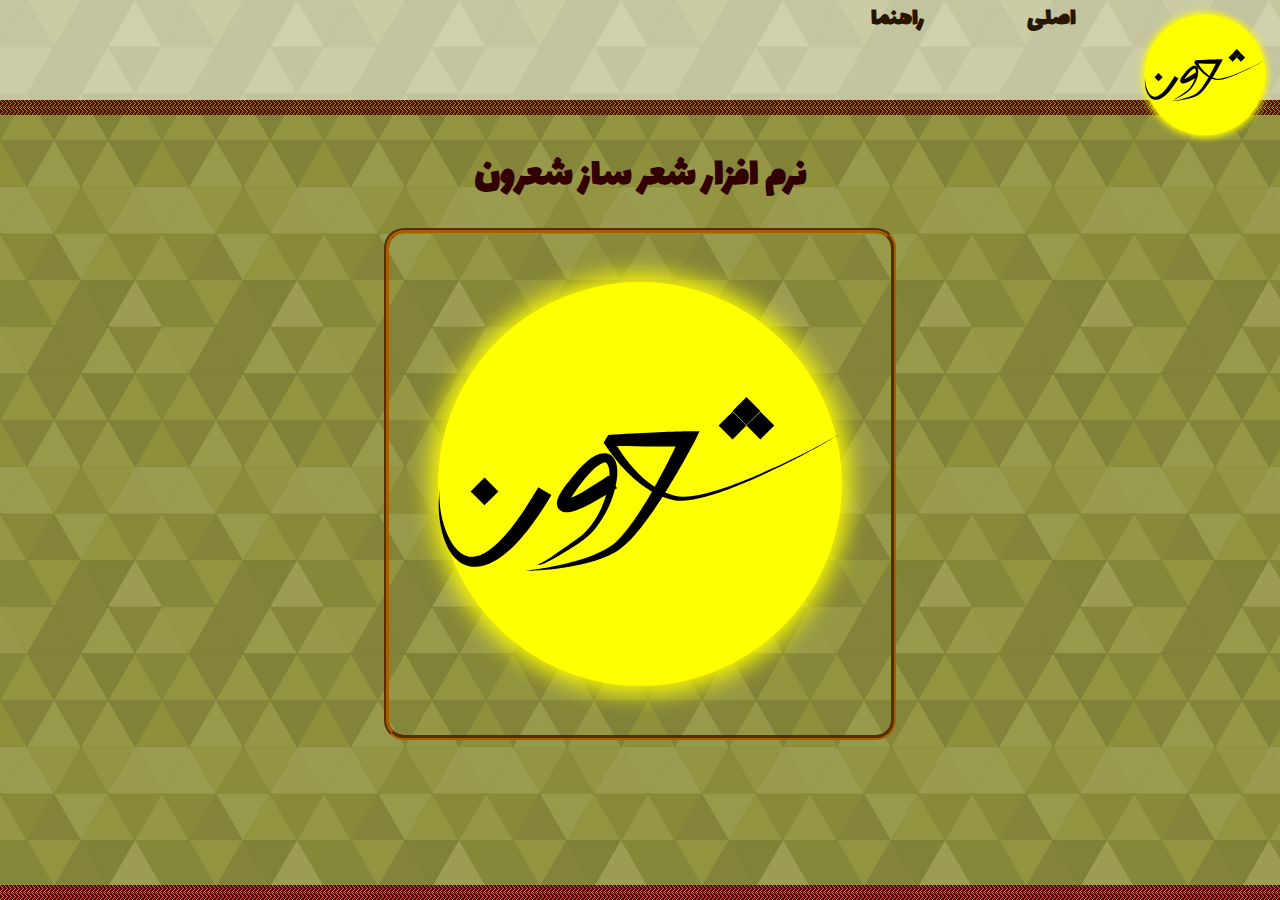
<file: index.html>
<!DOCTYPE html>
<html lang="fa" dir="rtl">
<head>
    <meta charset="UTF-8">
    <title>شعرون</title>
    <link rel="stylesheet" href="index-files/style.css">
    <link rel="shortcat icon" href="index-files/img/logo.svg">
</head>
<body>
    <header>
        <img src="index-files/img/logo.svg" class="logo">
        <tag>
            <list>
                <h1>اصلی</h1>
                <ul>
                    <button id="home">خانه</button>
                    <button id="about">درباره‌ی ما</button>
                    <button id="sou">منبع</button>
                </ul>
            </list>
            <list>
                <h1>راهنما</h1>
                <ul>
                    <button id="M">مقدّمه</button>
                    <button id="1">سبک</button>
                    <button id="2">قالب</button>
                    <button id="3">وزن</button>
                    <button id="4">قافیه/ردیف</button>
                    <button id="5">تعداد ابیات</button>
                </ul>
            </list>
            <!-- <list>
                <h1>فایل‌ها</h1>
                <ul>
                    <button id="exe">exe</button>
                    
                </ul>
            </list> -->
        </tag>
    </header>
    <brd></brd>
    <main>
        <iframe id="if" src="index-files/data/home.html"></iframe>
    </main>
    <brd></brd>
    <script src="index-files/js/js.js"></script>   
</body>
</html>
</file>
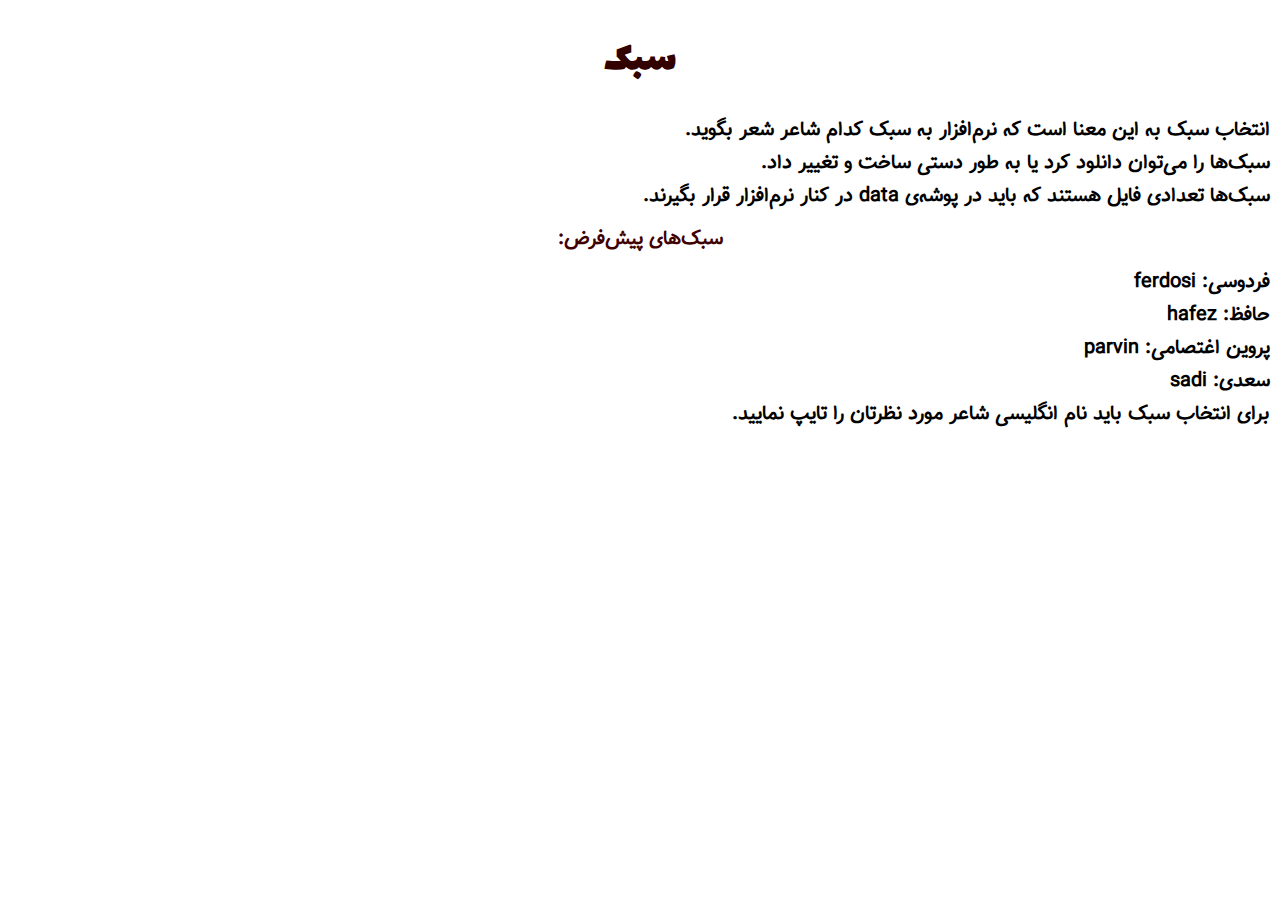
<file: index-files/data/1.html>
<!DOCTYPE html>
<html dir="rtl">
<head>
    <meta charset="UTF-8">
    <link rel="stylesheet" href="data_stayl.css">
    <title>عملگر‌ها</title>
</head>
<body>
    <h1>سبک</h1>
    <p>انتخاب سبک به این معنا است که نرم‌افزار به سبک کدام شاعر شعر بگوید.</p>
    <p>سبک‌ها را می‌توان دانلود کرد یا به طور دستی ساخت و تغییر داد.</p>
    <p>سبک‌ها تعدادی فایل هستند که باید در پوشه‌ی data در کنار نرم‌افزار قرار بگیرند.</p>
    <h2>سبک‌های پیش‌فرض:</span></h2>
    <p>فردوسی: ferdosi</p>
    <p>حافظ: hafez</p>
    <p>پروین اغتصامی: parvin</p>
    <p>سعدی: sadi</p>
    <p>برای انتخاب سبک باید نام انگلیسی شاعر مورد نظرتان را تایپ نمایید.</p>
</body>
</html>
</file>
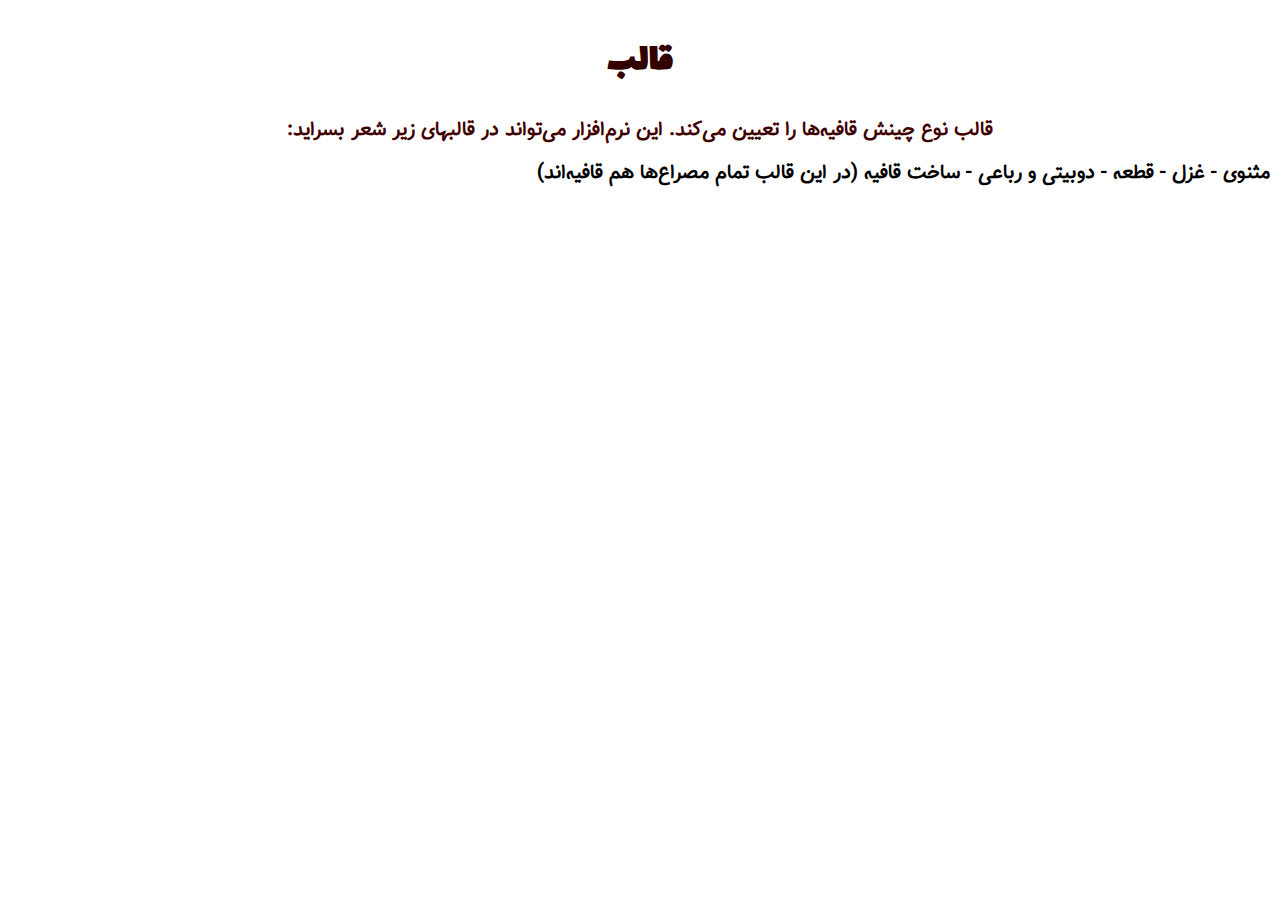
<file: index-files/data/2.html>
<!DOCTYPE html>
<html dir="rtl">
<head>
    <meta charset="UTF-8">
    <link rel="stylesheet" href="data_stayl.css">
    <title>عملگر‌ها</title>
</head>
<body>
    <h1>قالب</h1>
    <h2>قالب نوع چینش قافیه‌ها را تعیین می‌کند. این نرم‌افزار می‌تواند در قالبهای زیر شعر بسراید:</span></h2>
    <p>مثنوی - غزل - قطعه - دو‌بیتی و رباعی - ساخت قافیه (در این قالب تمام مصراع‌ها هم قافیه‌اند)</p>
</body>
</html>
</file>
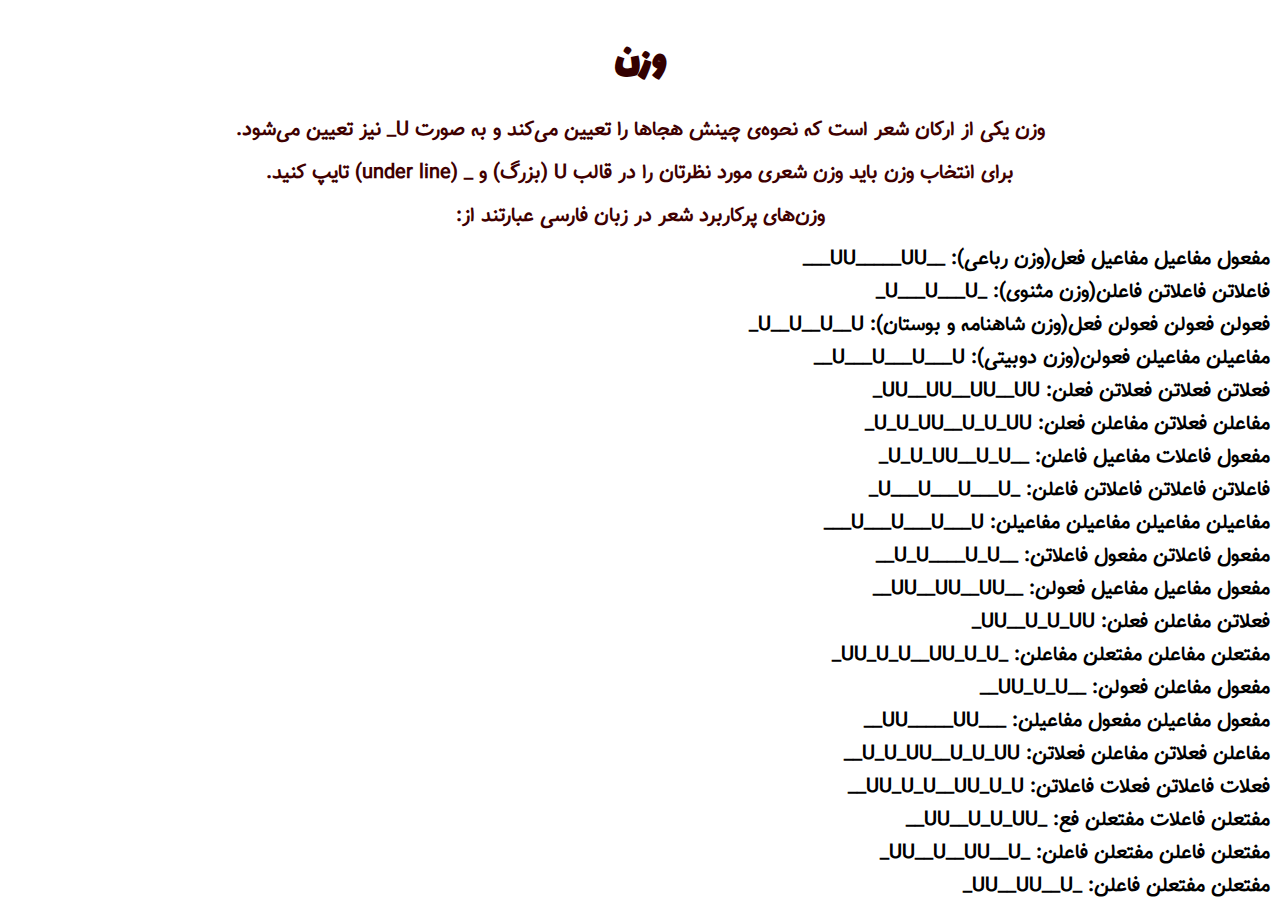
<file: index-files/data/3.html>
<!DOCTYPE html>
<html dir="rtl">
<head>
    <meta charset="UTF-8">
    <link rel="stylesheet" href="data_stayl.css">
    <title>عملگر‌ها</title>
</head>
<body>
    <h1>وزن</h1>
    <h2>وزن یکی از ارکان شعر است که نحوه‌ی چینش هجاها را تعیین می‌کند و به صورت U_ نیز تعیین می‌شود.</span></h2>
    <h2>برای انتخاب وزن باید وزن شعری مورد نظرتان را در قالب U (بزرگ) و _ (under line) تایپ کنید.</h2>
    <h2>وزن‌های پرکاربرد شعر در زبان فارسی عبارتند از:</h2>
    <p>مفعول مفاعیل مفاعیل فعل(وزن رباعی):          __UU_____UU___</p>
    <p>فاعلاتن فاعلاتن فاعلن(وزن مثنوی):         _U___U___U_</p>
    <p>فعولن فعولن فعولن فعل(وزن شاهنامه و بوستان):          U__U__U__U_</p>
    <p>مفاعیلن مفاعیلن فعولن(وزن دوبیتی):          U___U___U___U__</p>
    <p>فعلاتن فعلاتن فعلاتن فعلن:          UU__UU__UU__UU_</p>
    <p>مفاعلن فعلاتن مفاعلن فعلن:          U_U_UU__U_U_UU_</p>
    <p>مفعول فاعلات مفاعیل فاعلن:          __U_U_UU__U_U_</p>
    <p>فاعلاتن فاعلاتن فاعلاتن فاعلن:          _U___U___U___U_</p>
    <p>مفاعیلن مفاعیلن مفاعیلن مفاعیلن:          U___U___U___U___</p>
    <p>مفعول فاعلاتن مفعول فاعلاتن:          __U_U____U_U__</p>
    <p>مفعول مفاعیل مفاعیل فعولن:          __UU__UU__UU__</p>
    <p>فعلاتن مفاعلن فعلن:          UU__U_U_UU_</p>
    <p>مفتعلن مفاعلن مفتعلن مفاعلن:          _UU_U_U__UU_U_U_</p>
    <p>مفعول مفاعلن فعولن:          __UU_U_U__</p>
    <p>مفعول مفاعیلن مفعول مفاعیلن:          ___UU_____UU__</p>
    <p>مفاعلن فعلاتن مفاعلن فعلاتن:          U_U_UU__U_U_UU__</p>
    <p>فعلات فاعلاتن فعلات فاعلاتن:          UU_U_U__UU_U_U__</p>
    <p>مفتعلن فاعلات مفتعلن فع:          _UU__U_U_UU__</p>
    <p>مفتعلن فاعلن مفتعلن فاعلن:          _UU__U__UU__U_</p>
    <p>مفتعلن مفتعلن فاعلن:          _UU__UU__U_</p>
</body>
</html>
</file>
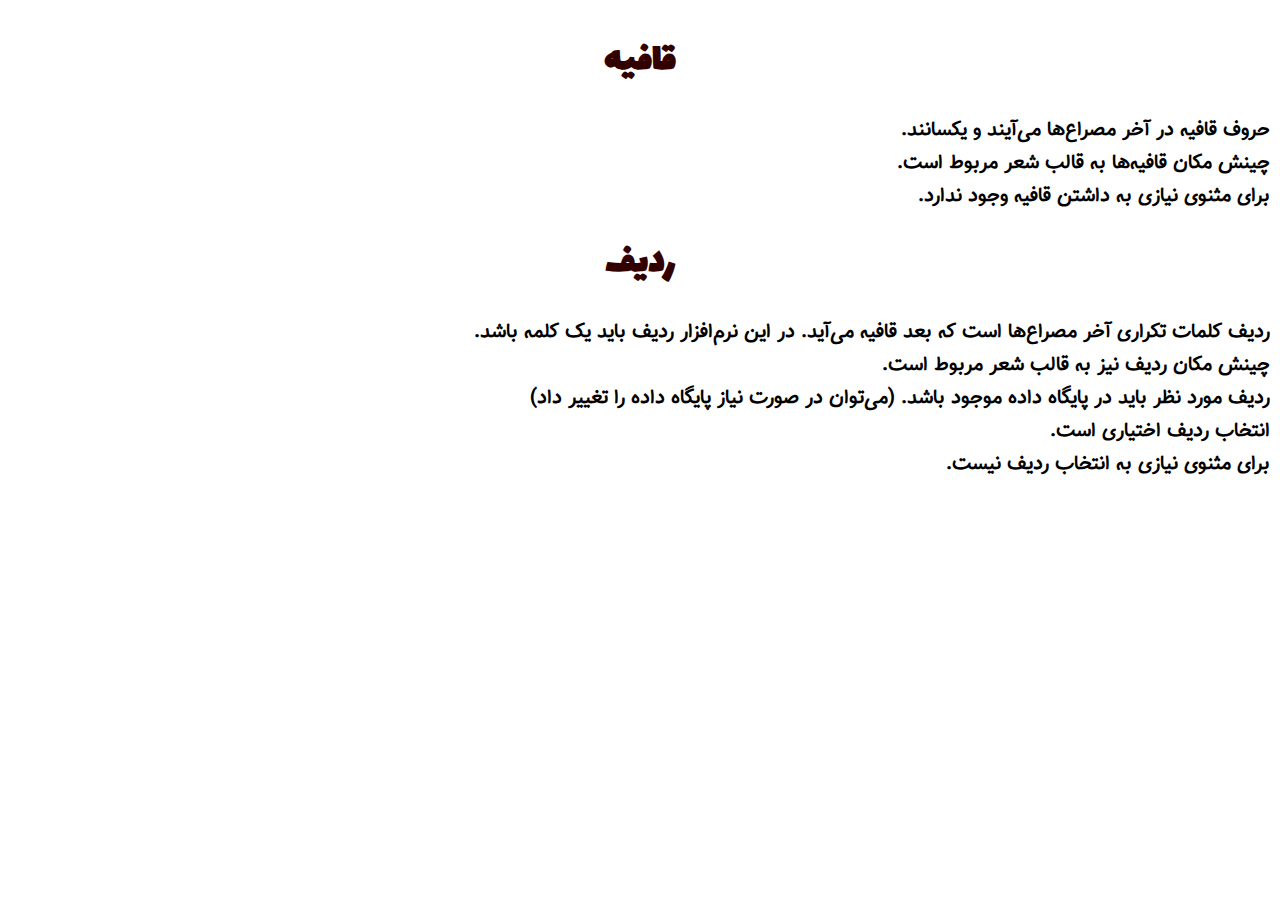
<file: index-files/data/4.html>
<!DOCTYPE html>
<html dir="rtl">
<head>
    <meta charset="UTF-8">
    <link rel="stylesheet" href="data_stayl.css">
    <title>تابع</title>
</head>
<body>
    <h1>قافیه</h1>
    <p>حروف قافیه در آخر مصراع‌ها می‌آیند و یکسانند.</p>
    <p>چینش مکان قافیه‌ها به قالب شعر مربوط است.</p>
    <p>برای مثنوی نیازی به داشتن قافیه وجود ندارد.</p>
    <h1>ردیف</h1>
    <p>ردیف کلمات تکراری آخر مصراع‌ها است که بعد قافیه می‌آید. در این نرم‌افزار ردیف باید یک کلمه باشد.</p>
    <p>چینش مکان ردیف نیز به قالب شعر مربوط است.</p>
    <p>ردیف مورد نظر باید در پایگاه داده موجود باشد. (می‌توان در صورت نیاز پایگاه داده را تغییر داد)</p>
    <p>انتخاب ردیف اختیاری است.</p>
    <p>برای مثنوی نیازی به انتخاب ردیف نیست.</p>
</body>
</html>
</file>
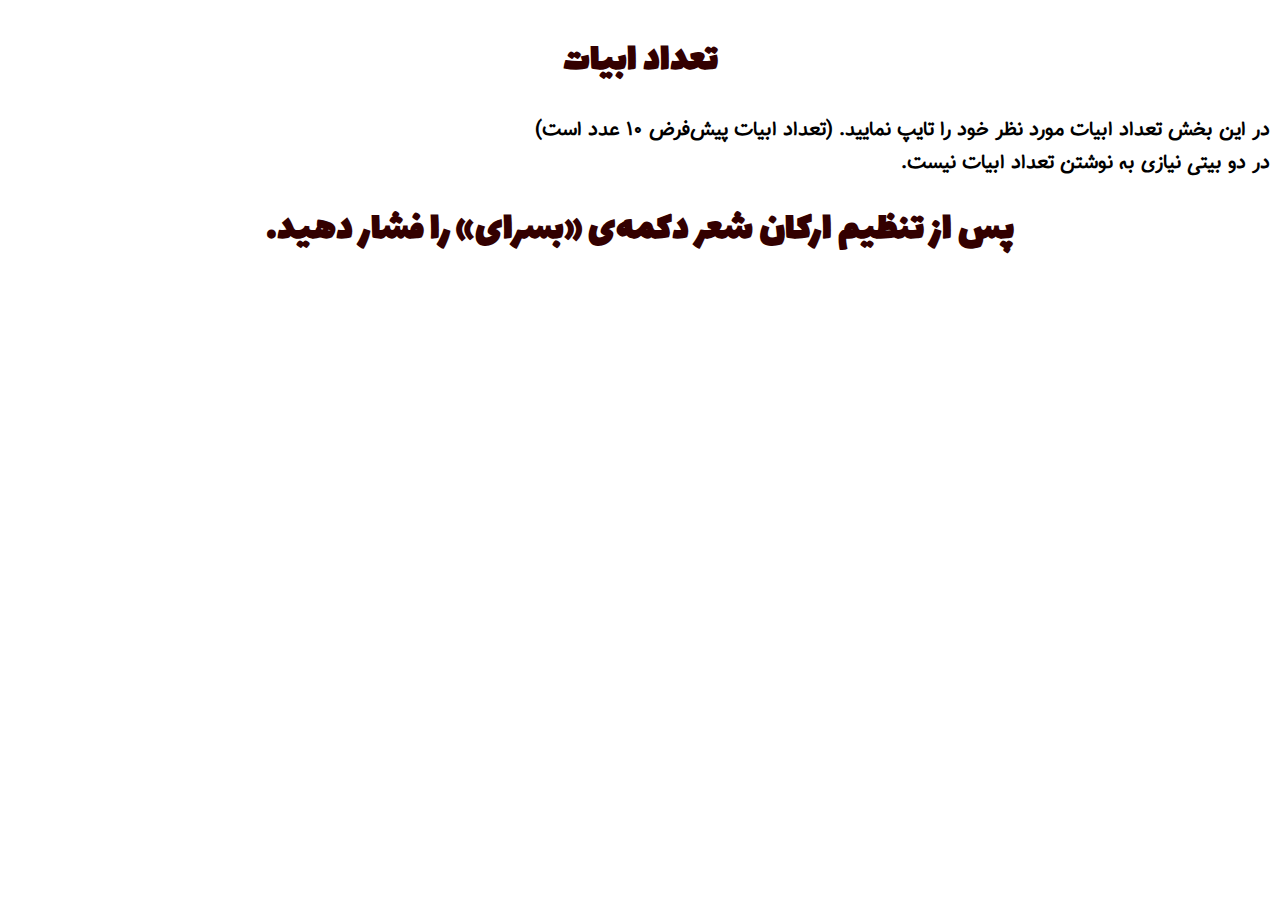
<file: index-files/data/5.html>
<!DOCTYPE html>
<html dir="rtl">
<head>
    <meta charset="UTF-8">
    <link rel="stylesheet" href="data_stayl.css">
    <title>تابع</title>
</head>
<body>
    <h1>تعداد ابیات</h1>
    <p>در این بخش تعداد ابیات مورد نظر خود را تایپ نمایید. (تعداد ابیات پیش‌فرض ۱۰ عدد است)</p>
    <p>در دو بیتی نیازی به نوشتن تعداد ابیات نیست.</p>
    <h1>پس از تنظیم ارکان شعر دکمه‌ی «بسرای» را فشار دهید.</h1>
</body>
</html>
</file>
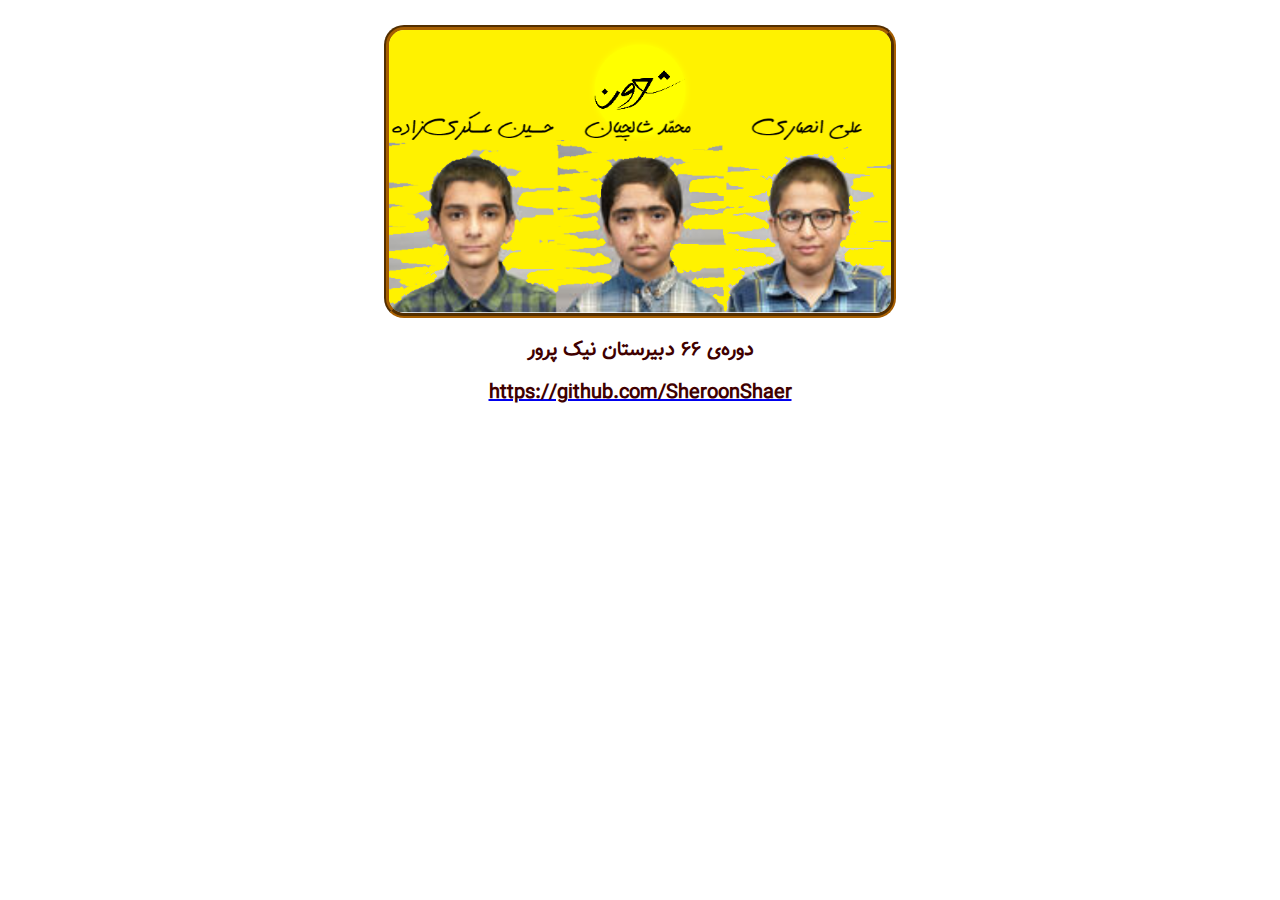
<file: index-files/data/about.html>
<!DOCTYPE html>
<html dir="rtl">
<head>
    <meta charset="UTF-8">
    <link rel="stylesheet" href="data_stayl.css">
</head>
<body>
    <img src="img/pics.png">
    <h2>دوره‌ی ۶۶ دبیرستان نیک پرور</h2>
    <a href="https://github.com/SheroonShaer" target="_blank"><h2>https://github.com/SheroonShaer</h2></a>
</body>
</html>
</file>
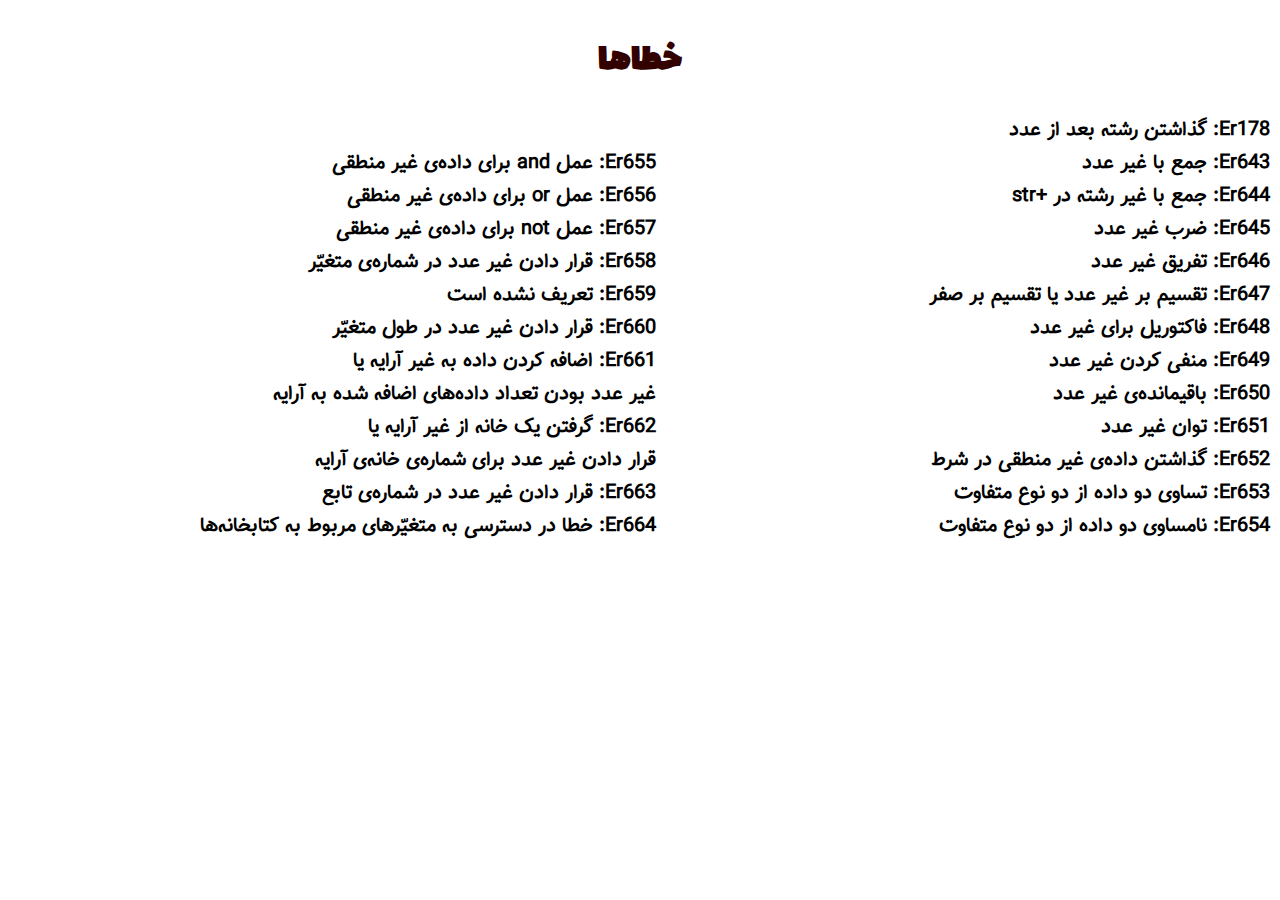
<file: index-files/data/er.html>
<!DOCTYPE html>
<html dir="rtl">
<head>
    <meta charset="UTF-8">
    <title>خطاها</title>
    <link rel="stylesheet" href="data_stayl.css">
</head>
<body>
    <h1>خطاها</h1>
    <section>
    <p>Er178: گذاشتن رشته بعد از عدد</p>
    <p>Er643: جمع با غیر عدد</p>
    <p>Er644: جمع با غیر رشته در +str</p>
    <p>Er645: ضرب غیر عدد</p>
    <p>Er646: تفریق غیر عدد</p>
    <p>Er647: تقسیم بر غیر عدد یا تقسیم بر صفر</p>
    <p>Er648: فاکتوریل برای غیر عدد</p>
    <p>Er649: منفی کردن غیر عدد</p>
    <p>Er650: باقیمانده‌ی غیر عدد</p>
    <p>Er651: توان غیر عدد</p>
    <p>Er652: گذاشتن داده‌ی غیر منطقی در شرط</p>
    <p>Er653: تساوی دو داده از دو نوع متفاوت</p>
    <p>Er654: نامساوی دو داده از دو نوع متفاوت</p>
    </section><section>
    <p>Er655: عمل and برای داده‌ی غیر منطقی</p>
    <p>Er656: عمل or برای داده‌ی غیر منطقی</p>
    <p>Er657: عمل not برای داده‌ی غیر منطقی</p>
    <p>Er658: قرار دادن غیر عدد در شماره‌ی متغیّر</p>
    <p>Er659: تعریف نشده است</p>
    <p>Er660: قرار دادن غیر عدد در طول متغیّر</p>
    <p>Er661: اضافه کردن داده به غیر آرایه یا<br> غیر عدد بودن تعداد داده‌های اضافه شده به آرایه</p>
    <p>Er662: گرفتن یک خانه از غیر آرایه یا<br> قرار دادن غیر عدد برای شماره‌ی خانه‌ی آرایه</p>
    <p>Er663: قرار دادن غیر عدد در شماره‌ی تابع</p>
    <p>Er664: خطا در دسترسی به متغیّرهای مربوط به کتابخانه‌ها</p>
    </section>
</body>
</html>
</file>
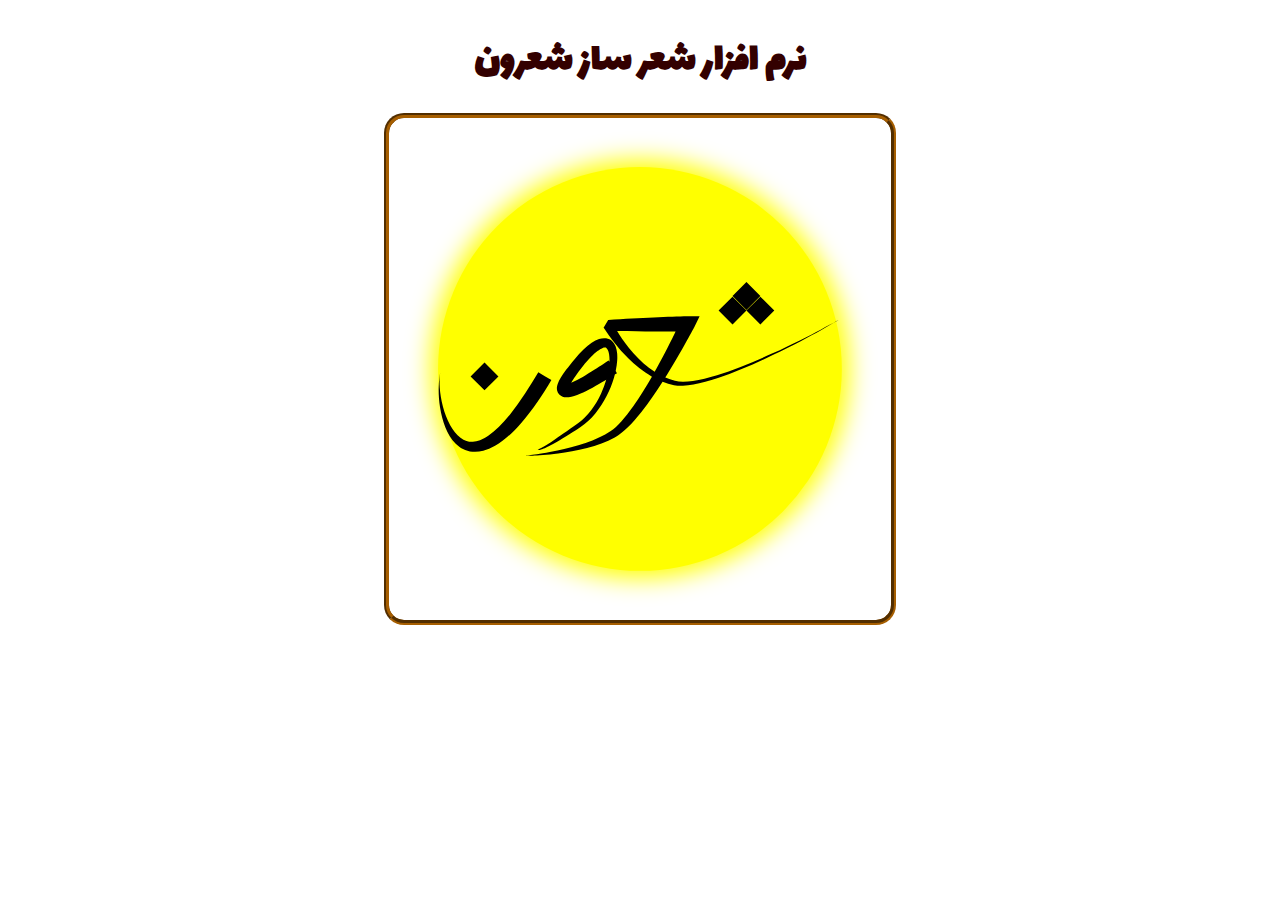
<file: index-files/data/home.html>
<!DOCTYPE html>
<html dir="rtl">
<head>
    <meta charset="UTF-8">
    <link rel="stylesheet" href="data_stayl.css">
</head>
<body>
    <h1>نرم افزار شعر ساز شعرون</h1>
    <img src="../img/logo.svg">
    <!-- <p></p> -->
</html>
</file>
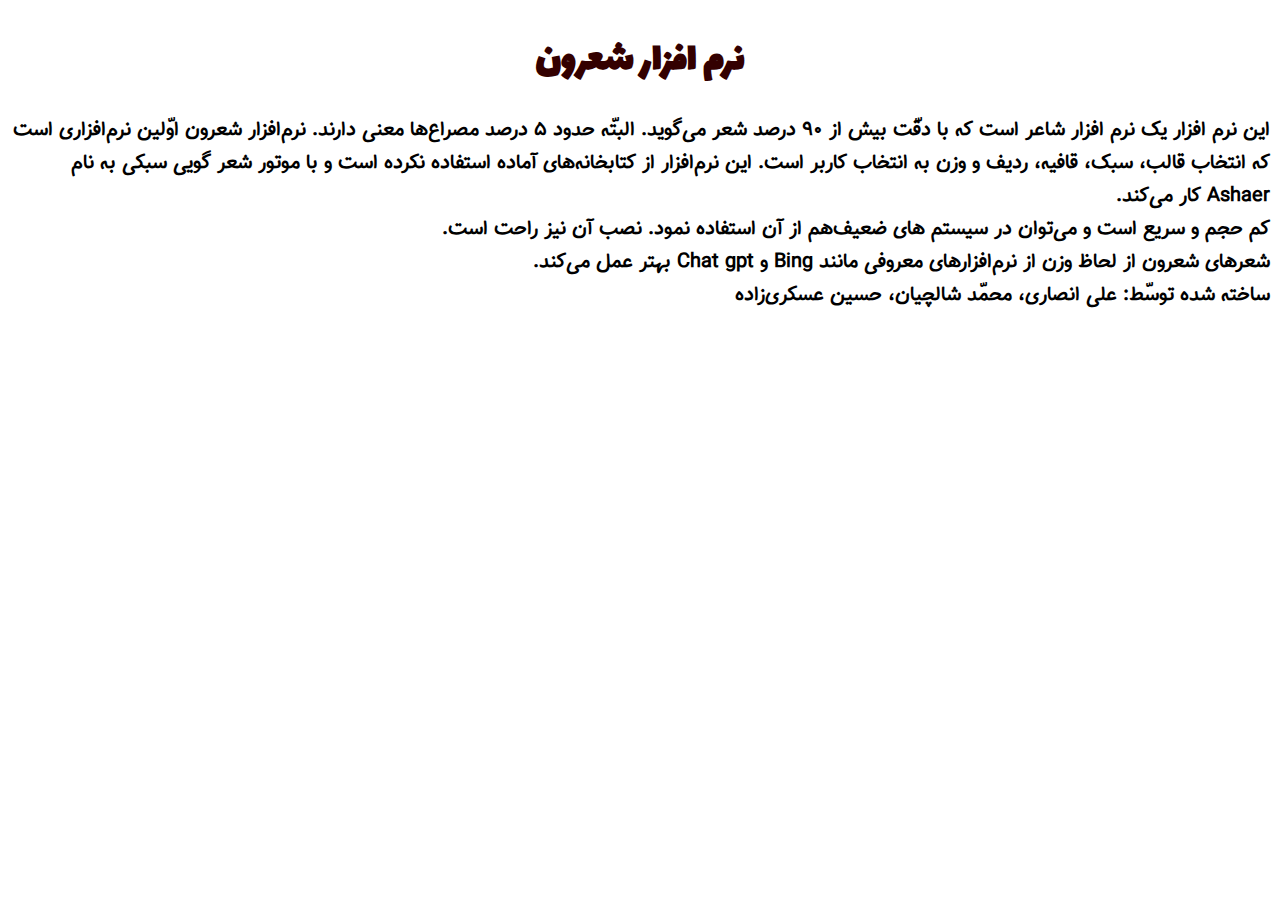
<file: index-files/data/M.html>
<!DOCTYPE html>
<html dir="rtl">
<head>
    <meta charset="UTF-8">
    <link rel="stylesheet" href="data_stayl.css">
    <title>مقدّمه</title>
</head>
<body>
    <h1>نرم افزار شعرون</h1>
    <p>این نرم افزار یک نرم افزار شاعر است که با دقّت بیش از ۹۰ درصد شعر می‌گوید. البتّه حدود ۵ درصد مصراع‌ها معنی دارند.
        نرم‌افزار شعرون اوّلین نرم‌افزاری است که انتخاب قالب، سبک، قافیه، ردیف و وزن به انتخاب کاربر است.
        این نرم‌افزار از کتابخانه‌های آماده استفاده نکرده است و با موتور شعر گویی سبکی به نام Ashaer کار می‌کند.
        </p>
    <p>کم حجم و سریع است و می‌توان در سیستم های ضعیف‌هم از آن استفاده نمود. نصب آن نیز راحت است.</p>
    <p>شعرهای شعرون از لحاظ وزن از  نرم‌افزار‌های معروفی مانند Bing و Chat gpt بهتر عمل می‌کند.</p>
    <p>ساخته شده توسّط: علی انصاری، محمّد شالچیان، حسین عسکری‌زاده</p>
</body>
</html>
</file>
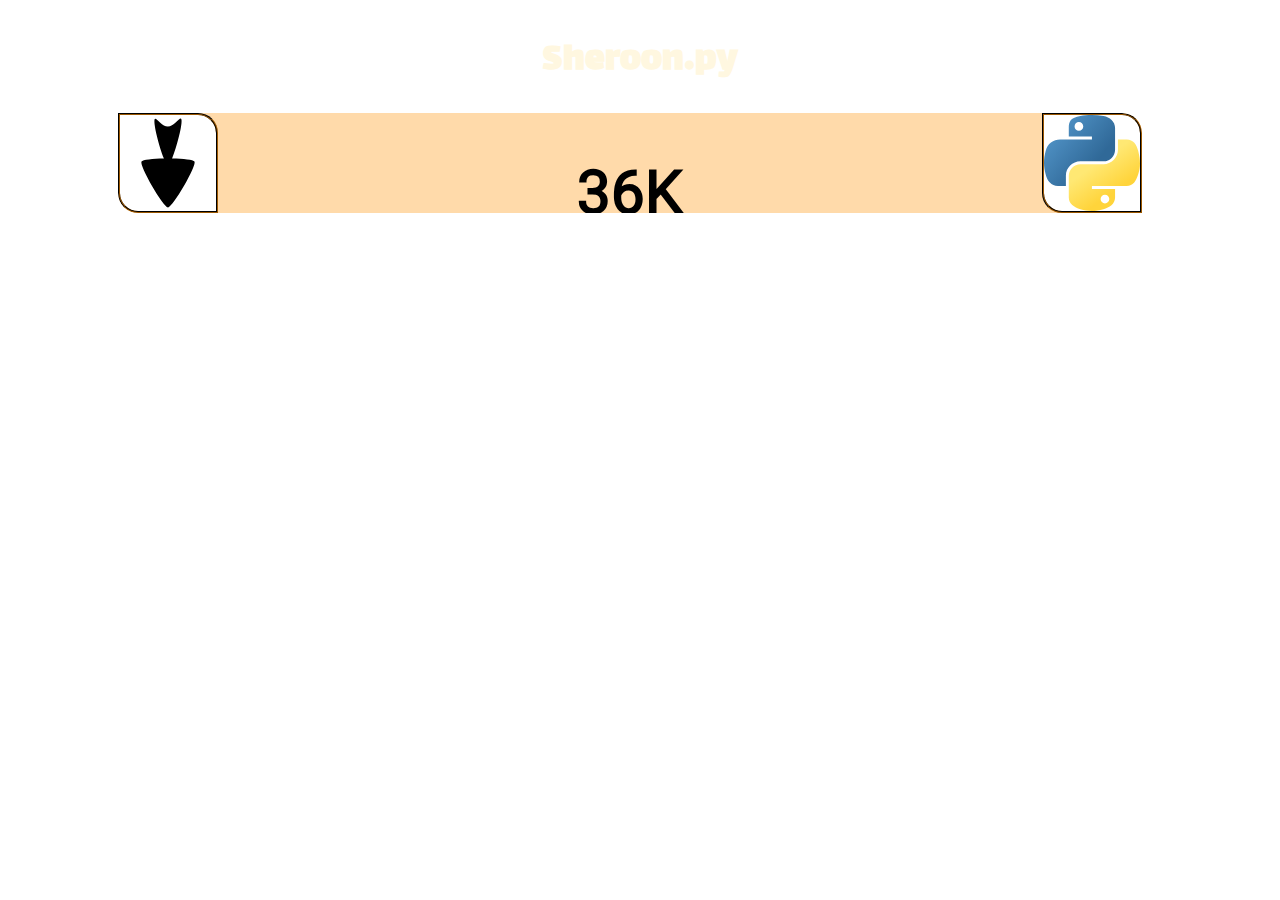
<file: index-files/data/file/sou.html>
<!DOCTYPE html>
<html dir="rtl">
<head>
    <meta charset="UTF-8">
    <link rel="stylesheet" href="file_stayl.css">
    <title>عملگر‌ها</title>
</head>
<body>
    <h1>Sheroon.py</main></h1>
    <section>
        <img src="../img/py.svg">
        <h3>36K</h3>
        <a href="Sheroon.py" download target="_blank"></a>
    </section>
</body>
</html>
</file>
<file: index-files/style.css>
* {
    box-sizing: border-box;
    margin: 0;
    padding: 0;
}
@font-face {
    font-family: lale;
    src: url(font/Lalezar-Regular.woff);
}
@font-face {
    font-family: tanha;
    src: url(font/Tanha.woff);
}
body{
    background-image: url(img/bg.svg);
}
header{
    display: block;
    width: 100vw;
    height: 100px;
    background-color: rgba(255, 255, 255, 0.523);
}
brd {
    display: block;
    background-image: url(img/border.png);
    height: 15px;
    width: 100vw;
}
main {
    display: block;
    width: 100vw;
    height: calc(100vh - 130px);
}
.logo {
    width: 150px;
    height: 150px;
}
tag {
    display: inline-block;
    width: calc(100vw - 160px);
    height: 150px;
    overflow-x: auto;
    overflow-y: hidden;
}
list {
    display: inline-block;
    width: 150px;
    height: 150px;
    overflow: hidden;
}
h1 {
    width: 150px;
    height: 150px;
    text-align: center;
    font-family: lale;
    font-size: 25px;
    color: #291600;
}
ul {
    width: 180px;
    height: 100px;
    text-align: center;
    font-family: tanha;
    font-size: 15px;
    color: #8f5600;
    font-weight: bold;
    display: none;
    max-height: 75vh;
    background-image: url(img/bg.svg);
    border-radius: 20px 20px 0px;
    background-size: cover;
    overflow-y: auto;
    overflow-x: hidden;
}
button {
    display: none;
    text-align: center;
    font-family: tanha;
    font-size: 15px;
    color: #f9f7ff;
    font-weight: bold;
    width: 150px;
    background-color: #f9f7ff00;
    border-width: 0px;
    cursor: pointer;
}
list:hover h1 {
    display: none;
}
list:hover ul, list:hover button {
    display: block;
}
iframe {
    width: 100vw;
    height: calc(100vh - 130px);
    border-width: 0px;
}
</file>
<file: index-files/data/data_stayl.css>
* {
    box-sizing: border-box;
    margin: 0;
    padding: 0;
}
@font-face {
    font-family: lale;
    src: url(../font/Lalezar-Regular.woff);
}
@font-face {
    font-family: tanha;
    src: url(../font/Tanha.woff);
}
body {
    padding: 10px;
}
h1 {
    display: block;
    margin: 20px auto;
    text-align: center;
    font-family: lale;
    font-size: 40px;
    color: rgb(51, 0, 0);
}
h2{
    text-align: center;
    margin: 10px auto;
    font-family: tanha;
    font-size: 20px;
    color: #3f0000;
    font-weight: bold;
}
p {
    font-family: tanha;
    font-size: 20px;
    color: #000000;
    font-weight: bold;
}
img {
    display: block;
    width: 40vw;
    margin: 15px auto;
    border-radius: 20px;
    border: 5px groove #a65e00;
}
section {
    display: inline-block;
    width: 48vw;
    
}
iframe{
    width: 100%;
    height: 60vh;
}
::-webkit-scrollbar {
    background-color:#5f5b23;
    box-shadow: inset 0px -1px 13px #f2ffa0;
    border-radius: 10px;
}
::-webkit-scrollbar-thumb {
    box-shadow: inset 0px -1px 13px #000000;
    border-radius: 10px;
}
</file>
<file: index-files/data/file/file_stayl.css>
* {
    box-sizing: border-box;
    margin: 0;
    padding: 0;
}
@font-face {
    font-family: lale;
    src: url(../../font/Lalezar-Regular.woff);
}
@font-face {
    font-family: tanha;
    src: url(../../font/Tanha.woff);
}
body {
    padding: 10px;
}
h1 {
    display: block;
    margin: 20px auto;
    text-align: center;
    font-family: lale;
    font-size: 40px;
    color: #fff7e0;
}
h2{
    text-align: center;
    margin: 10px auto;
    font-family: tanha;
    font-size: 20px;
    color: #fffcf7;
    font-weight: bold;
}
h3{
    display: inline-block;
    text-align: center;
    height: 100px;
    line-height: 2;
    width: calc(80vw - 208px);
    font-family: tanha;
    font-size: 60px;
    color: #000000;
    font-weight: bold;
}
p {
    font-family: tanha;
    font-size: 20px;
    color: #fffaf7;
    font-weight: bold;
}
img {
    display: block;
    width: 40vw;
    margin: 15px auto;
    border-radius: 20px;
    border: 5px groove #a65e00;
}
section {
    display: inline-block;
    width: 48vw;
    overflow: hidden;
}
iframe{
    width: 100%;
    height: 60vh;
}
section{
    width: 80vw;
    margin-right: 10vw;
    height: 100px;
    background-color: #ffdaaa;
    border-radius: 0 20px 0 20px;
}
section img, section a{
    display: inline-block;
    width: 100px;
    height: 100px;
    border: 2px groove #472800;
    margin: 0;
    border-radius: 0 20px 0 20px;
    background-color: white;
}
a{
    background-image: url(../img/downloud.svg);
    background-size: cover;
}
</file>
